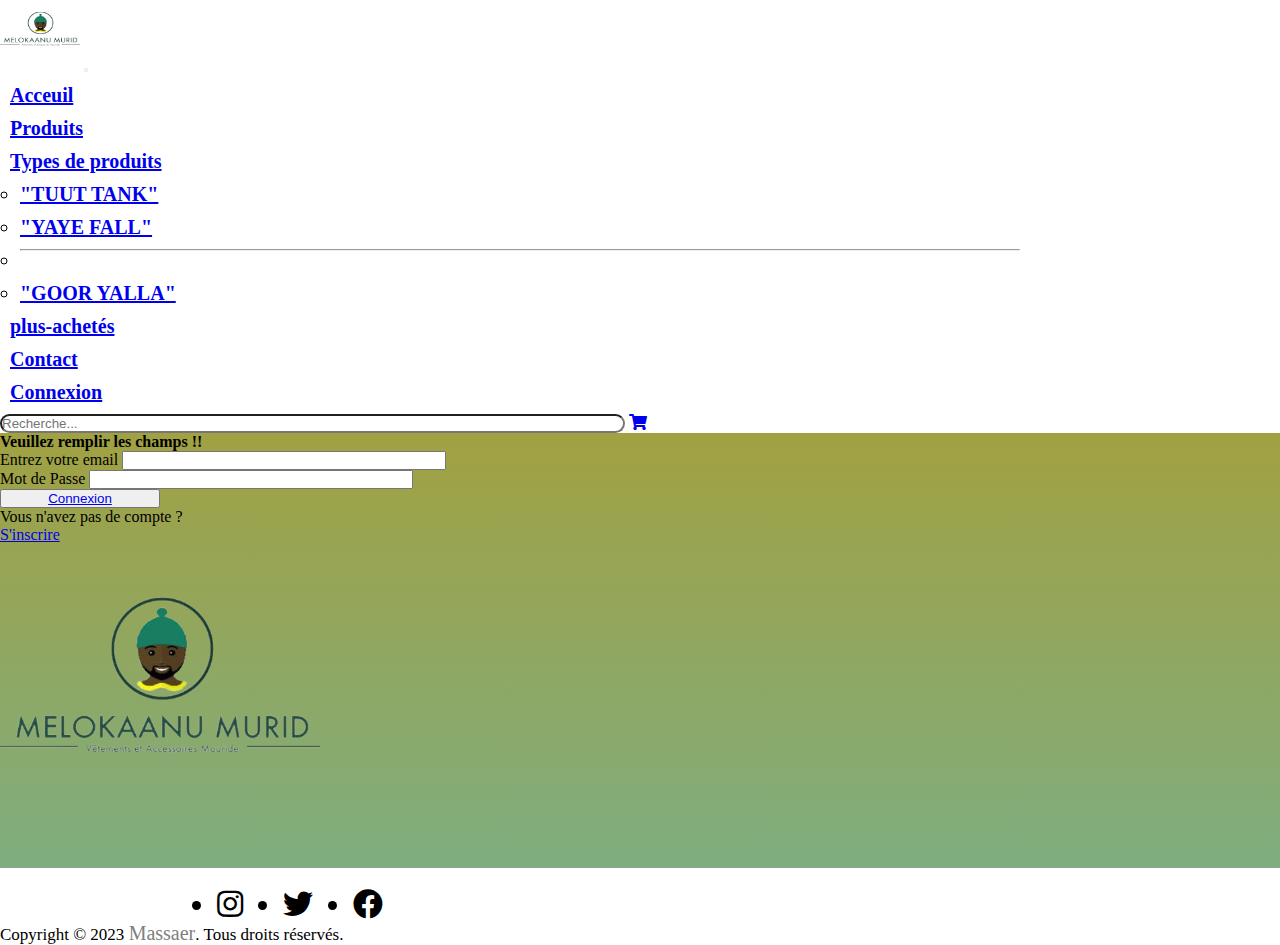
<file: connexion.html>
<!DOCTYPE html>
<html lang="en">

<head>
  <meta charset="UTF-8">
  <meta http-equiv="X-UA-Compatible" content="IE=edge">
  <meta name="viewport" content="width=device-width, initial-scale=1.0">
  <title>Maaasss Business</title>
  <!-- CSS only -->
  <link rel="stylesheet" href="./style.css">
  <!-- Bootstrap link -->
  <link href="https://cdn.jsdelivr.net/npm/bootstrap@5.2.0/dist/css/bootstrap.min.css" rel="stylesheet"
    integrity="sha384-gH2yIJqKdNHPEq0n4Mqa/HGKIhSkIHeL5AyhkYV8i59U5AR6csBvApHHNl/vI1Bx" crossorigin="anonymous">
  <!-- Fontawesome Link -->
  <link rel="stylesheet" href="https://cdnjs.cloudflare.com/ajax/libs/font-awesome/5.15.4/css/all.min.css"
    integrity="sha512-1ycn6IcaQQ40/MKBW2W4Rhis/DbILU74C1vSrLJxCq57o941Ym01SwNsOMqvEBFlcgUa6xLiPY/NS5R+E6ztJQ=="
    crossorigin="anonymous" referrerpolicy="no-referrer" />
</head>

<body>
  <header>
    <nav class="navbar navbar-expand-lg bg-dark position-fixed">
      <div class="container-fluid">
        <a class="navbar-brand " href="index.html"><img class="bg-light rounded-circle" src="images/logo.png" alt="logo"
            width="80" height="70"></a>
        <button class="navbar-toggler" type="button" data-bs-toggle="collapse" data-bs-target="#navbarSupportedContent"
          aria-controls="navbarSupportedContent" aria-expanded="false" aria-label="Toggle navigation">
          <span class="navbar-toggler-icon"></span>
        </button>
        <div class="collapse navbar-collapse" id="navbarSupportedContent">
          <ul class="navbar-nav ms-auto mb-3 mb-lg-0 ">
            <li class="nav-item">
              <a class="nav-link active  text-light" aria-current="page" href="./index.html">Acceuil</a>
            </li>
            <li class="nav-item">
              <a class="nav-link text-light" href="produit.html">Produits</a>
            </li>
            <li class="nav-item dropdown">
              <a class="nav-link dropdown-toggle text-light" href="#" role="button" data-bs-toggle="dropdown"
                aria-expanded="false">
                Types de produits
              </a>
              <ul class="dropdown-menu">
                <li><a class="dropdown-item" href="./produit.html">"TUUT TANK"</a></li>
                <li><a class="dropdown-item" href="./produit.html">"YAYE FALL"</a></li>
                <li>
                  <hr class="dropdown-divider">
                </li>
                <li><a class="dropdown-item" href="./produit.html">"GOOR YALLA"</a></li>
              </ul>
            </li>
            <li class="nav-item">
              <a class="nav-link  text-light" href="./plus-achetés.html"> plus-achetés</a>
            </li>
            <li class="nav-item">
              <a class="nav-link  text-light" href="contact.html">Contact</a>
            </li>
            <li class="nav-item">
              <a class="nav-link  text-light" href="./connexion.html">Connexion</a>
            </li>
            <!-- <li class="nav-item">
                            <a class="nav-link text-light" href="./produit.html"><i class="fas fa-shopping-cart"></i></a>
                        </li> -->
          </ul>
          <form class="d-flex" role="search">
            <input class="form-control me-2 " type="search" placeholder="Recherche..." aria-label="Search">
            <!-- <button class="btn btn-outline-dark" type="submit">Recherche</button> -->
            <a class="nav-link text-light pt-2 ms-1" href="./produit.html"><i class="fas fa-shopping-cart"></i></a>
          </form>
        </div>
      </div>
    </nav>
  </header>

  <!--------section conexion-->
  <section id="conexion" class="py-5 bg-success ">
    <div class="container pt-5 mass-inscri ">
      <div class="row">
        <div class="col-md-6 col-sm-12 mt-5 bg-light rounded mb-3">
          <h4 class="ms-5 mt-5 mb-3">Veuillez remplir les champs !!</h4>
          <form class="ms-lg-0">
            <div class="mb-4 mx-5">
              <label for="exampleInputEmail1" class="form-label mb-2">Entrez votre email</label>
              <input type="email" class="form-control" id="exampleInputEmail1">
            </div>
            <div class="mb-4 mx-5">
              <label for="exampleInputPassword1" class="form-label mb-2">Mot de Passe</label>
              <input type="password" class="form-control ">
            </div>
            <div class="d-flex ms-5">
              <button type="submit" class="btn btn-primary w-lg-25 mb-3"> <a class="nav-link" href="index.html"> Connexion </a></button>
            </div>
            <div class="navbar navbar-expand-lg bg-light">
              <div class="container-fluid">
                <div class="navbar-nav mb-3 ms-4">
                  <div class="nav-link text-info" aria-current="page">Vous n'avez pas de compte ?</div>
                  <a class="nav-link text-info" href="inscription.html">S'inscrire</a>
                </div>
              </div>
            </div>
          </form>
        </div>
        <div class="col-md-6 col-lg-6 col-sm-12 mt-5 mb-3 conexion-mass text-center">
          <img class=" log-connexion" src="images/logo.png" alt="">
        </div>
      </div>
    </div>
  </section>
  

            <!-- footer -->
            <div class="container-fluid bg-dark text-white footer pb-3">
              <div class="container">
                <div class="row align-items-center">
                  <div class="col-lg-6 col-md-12 col-sm-12">
                    <ul class="list-unstyled d-flex">
                      <li>
                        <a href="nouvel-arrivage.html"><i class="fab fa-instagram text-white"></i></a>
                      </li>
                      <li>
                        <a href="nouvel-arrivage.html"><i class="fab fa-twitter text-white"></i></a>
                      </li>
                      <li>
                            <a href="nouvel-arrivage.html"><i class="fab fa-facebook text-white"></i></a>
                        </li>  
                    </ul>
                  </div>
                  <div class="col-lg-6 col-md-12 col-sm-12">
                    <div class="copyright-text text-center mb-3 mb-lg-0">
                      <p class="mb-0 ">Copyright &copy; 2023 <a class="text-white" href="index.html">Massaer</a>.
                        Tous droits
                        réservés.</p>
                    </div>
                  </div>
                </div>
              </div>
            </div>



            <!-- JavaScript Bundle with Popper -->
            <script src="https://cdn.jsdelivr.net/npm/bootstrap@5.2.0/dist/js/bootstrap.bundle.min.js"
              integrity="sha384-A3rJD856KowSb7dwlZdYEkO39Gagi7vIsF0jrRAoQmDKKtQBHUuLZ9AsSv4jD4Xa"
              crossorigin="anonymous"></script>
</body>

</html>
</file>
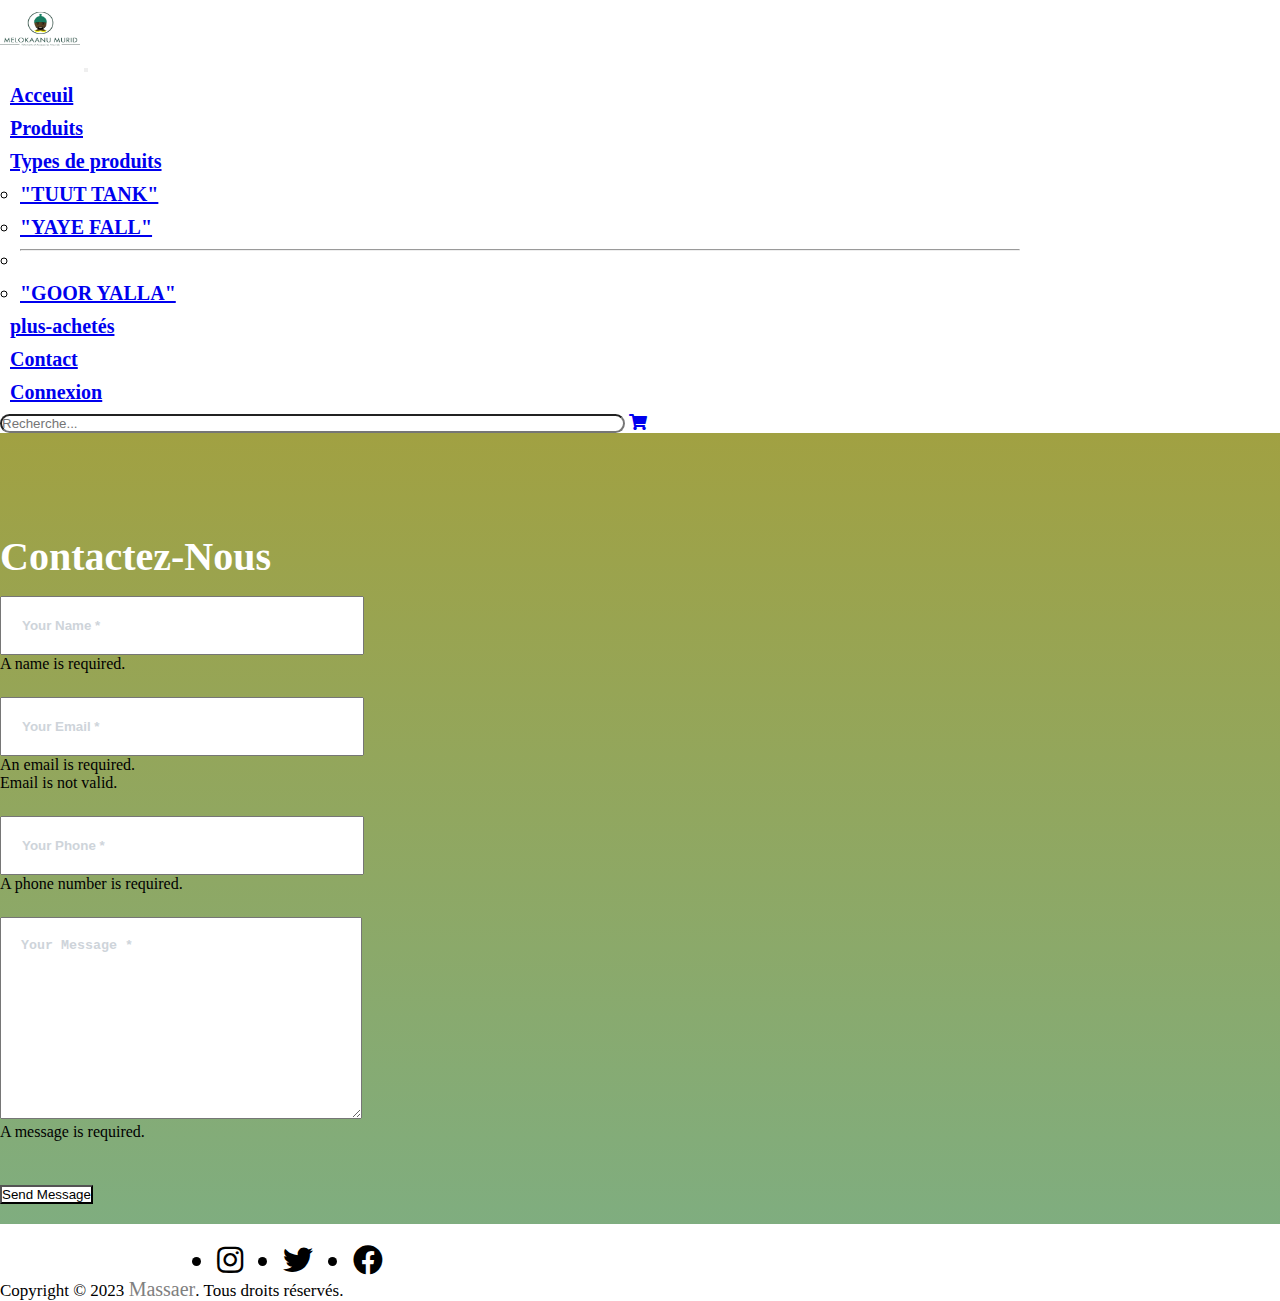
<file: contact.html>
<!DOCTYPE html>
<html lang="en">
<head>
    <meta charset="UTF-8">
    <meta http-equiv="X-UA-Compatible" content="IE=edge">
    <meta name="viewport" content="width=device-width, initial-scale=1.0">
    <title>Maaasss Business</title>
    <!-- CSS only -->
    <link rel="stylesheet" href="./style.css">
    <!-- Bootstrap link -->
    <link href="https://cdn.jsdelivr.net/npm/bootstrap@5.2.0/dist/css/bootstrap.min.css" rel="stylesheet"
        integrity="sha384-gH2yIJqKdNHPEq0n4Mqa/HGKIhSkIHeL5AyhkYV8i59U5AR6csBvApHHNl/vI1Bx" crossorigin="anonymous">
    <!-- Fontawesome Link -->
    <link rel="stylesheet" href="https://cdnjs.cloudflare.com/ajax/libs/font-awesome/5.15.4/css/all.min.css"
        integrity="sha512-1ycn6IcaQQ40/MKBW2W4Rhis/DbILU74C1vSrLJxCq57o941Ym01SwNsOMqvEBFlcgUa6xLiPY/NS5R+E6ztJQ=="
        crossorigin="anonymous" referrerpolicy="no-referrer" />
</head>
<body>
    <header>
        <nav class="navbar navbar-expand-lg bg-dark position-fixed">
            <div class="container-fluid">
                <a class="navbar-brand " href="index.html"><img class="bg-light rounded-circle" src="images/logo.png" alt="logo" width="80" height="70"></a>
                <button class="navbar-toggler" type="button" data-bs-toggle="collapse" data-bs-target="#navbarSupportedContent"
                    aria-controls="navbarSupportedContent" aria-expanded="false" aria-label="Toggle navigation">
                    <span class="navbar-toggler-icon"></span>
                </button>
                <div class="collapse navbar-collapse" id="navbarSupportedContent">
                    <ul class="navbar-nav ms-auto mb-3 mb-lg-0 ">
                        <li class="nav-item">
                            <a class="nav-link active  text-light" aria-current="page" href="./index.html">Acceuil</a>
                        </li>
                        <li class="nav-item">
                            <a class="nav-link text-light" href="produit.html">Produits</a>
                        </li>
                        <li class="nav-item dropdown">
                            <a class="nav-link dropdown-toggle text-light" href="#" role="button" data-bs-toggle="dropdown"
                                aria-expanded="false">
                                Types de produits
                            </a>
                            <ul class="dropdown-menu">
                                <li><a class="dropdown-item" href="./produit.html">"TUUT TANK"</a></li>
                                <li><a class="dropdown-item" href="./produit.html">"YAYE FALL"</a></li>
                                <li>
                                    <hr class="dropdown-divider">
                                </li>
                                <li><a class="dropdown-item" href="./produit.html">"GOOR YALLA"</a></li>
                            </ul>
                        </li>
                        <li class="nav-item">
                            <a class="nav-link  text-light" href="./plus-achetés.html"> plus-achetés</a>
                        </li>
                        <li class="nav-item">
                            <a class="nav-link  text-light" href="contact.html">Contact</a>
                        </li>
                        <li class="nav-item">
                            <a class="nav-link  text-light" href="./connexion.html">Connexion</a>
                        </li>
                        <!-- <li class="nav-item">
                            <a class="nav-link text-light" href="./produit.html"><i class="fas fa-shopping-cart"></i></a>
                        </li> -->
                    </ul>
                    <form class="d-flex" role="search">
                        <input class="form-control me-2 " type="search" placeholder="Recherche..." aria-label="Search">
                        <!-- <button class="btn btn-outline-dark" type="submit">Recherche</button> -->
                        <a class="nav-link text-light pt-2 ms-1" href="./produit.html"><i class="fas fa-shopping-cart"></i></a>
                    </form>
                </div>
            </div>
        </nav>
    </header>
    <!-- Formulaie de contact -->
    <!-- Contact-->
    <section class="page-section pb-5" id="contact">
        <div class="container">
            <div class="text-center">
                <h2 class="section-heading text- my-5">Contactez-Nous</h2>              
            </div>
            
            <form id="contactForm" >
                <div class="row align-items-stretch mb-5">
                    <div class="col-md-6">
                        <div class="form-group">
                            <!-- Name input-->
                            <input class="form-control" id="name" type="text" placeholder="Your Name *"/>
                            <div class="invalid-feedback">A name is required.</div>
                        </div>
                        <div class="form-group">
                            <!-- Email address input-->
                            <input class="form-control" id="email" type="email" placeholder="Your Email *"/>
                            <div class="invalid-feedback">An email is required.</div>
                            <div class="invalid-feedback">Email is not valid.</div>
                        </div>
                        <div class="form-group mb-md-0">
                            <!-- Phone number input-->
                            <input class="form-control" id="phone" type="tel" placeholder="Your Phone *"/>
                            <div class="invalid-feedback">A phone number is required.</div>
                        </div>
                    </div>
                    <div class="col-md-6">
                        <div class="form-group form-group-textarea mb-md-0">
                            <!-- Message input-->
                            <textarea class="form-control" id="message" placeholder="Your Message *"></textarea>
                            <div class="invalid-feedback">A message is required.</div>
                        </div>
                    </div>
                </div>
                <!-- Submit Button-->
                <div class="text-center"><button class="btn btn-xl text-uppercase" id="submitButton" type="submit">Send Message</button></div>
            </form>
        </div>
    </section>
    <!-- Fin Contact -->

    <!-- footer -->
    <div class="container-fluid bg-dark text-white footer">
        <div class="container">
            <div class="row align-items-center">
                <div class="col-lg-6 col-md-12 col-sm-12">
                    <ul class="list-unstyled d-flex">
                        <li>
                            <a href="nouvel-arrivage.html"><i class="fab fa-instagram text-white"></i></a>
                        </li>
                        <li>
                            <a href="nouvel-arrivage.html"><i class="fab fa-twitter text-white"></i></a>
                        </li>
                        <li>
                            <a href="nouvel-arrivage.html"><i class="fab fa-facebook text-white"></i></a>
                        </li>  
                    </ul>
                </div>
                <div class="col-lg-6 col-md-12 col-sm-12">
                    <div class="copyright-text text-center mb-3 mb-lg-0">
                        <p class="mb-0 ">Copyright &copy; 2023 <a class="text-white"
                            href="index.html">Massaer</a>.
                            Tous droits
                            réservés.</p>
                    </div>
                </div>
            </div>
        </div>
    </div>
    


































    <!-- JavaScript Bundle with Popper -->
    <script src="https://cdn.jsdelivr.net/npm/bootstrap@5.2.0/dist/js/bootstrap.bundle.min.js"
        integrity="sha384-A3rJD856KowSb7dwlZdYEkO39Gagi7vIsF0jrRAoQmDKKtQBHUuLZ9AsSv4jD4Xa"
        crossorigin="anonymous"></script>
</body>
</html>
</file>
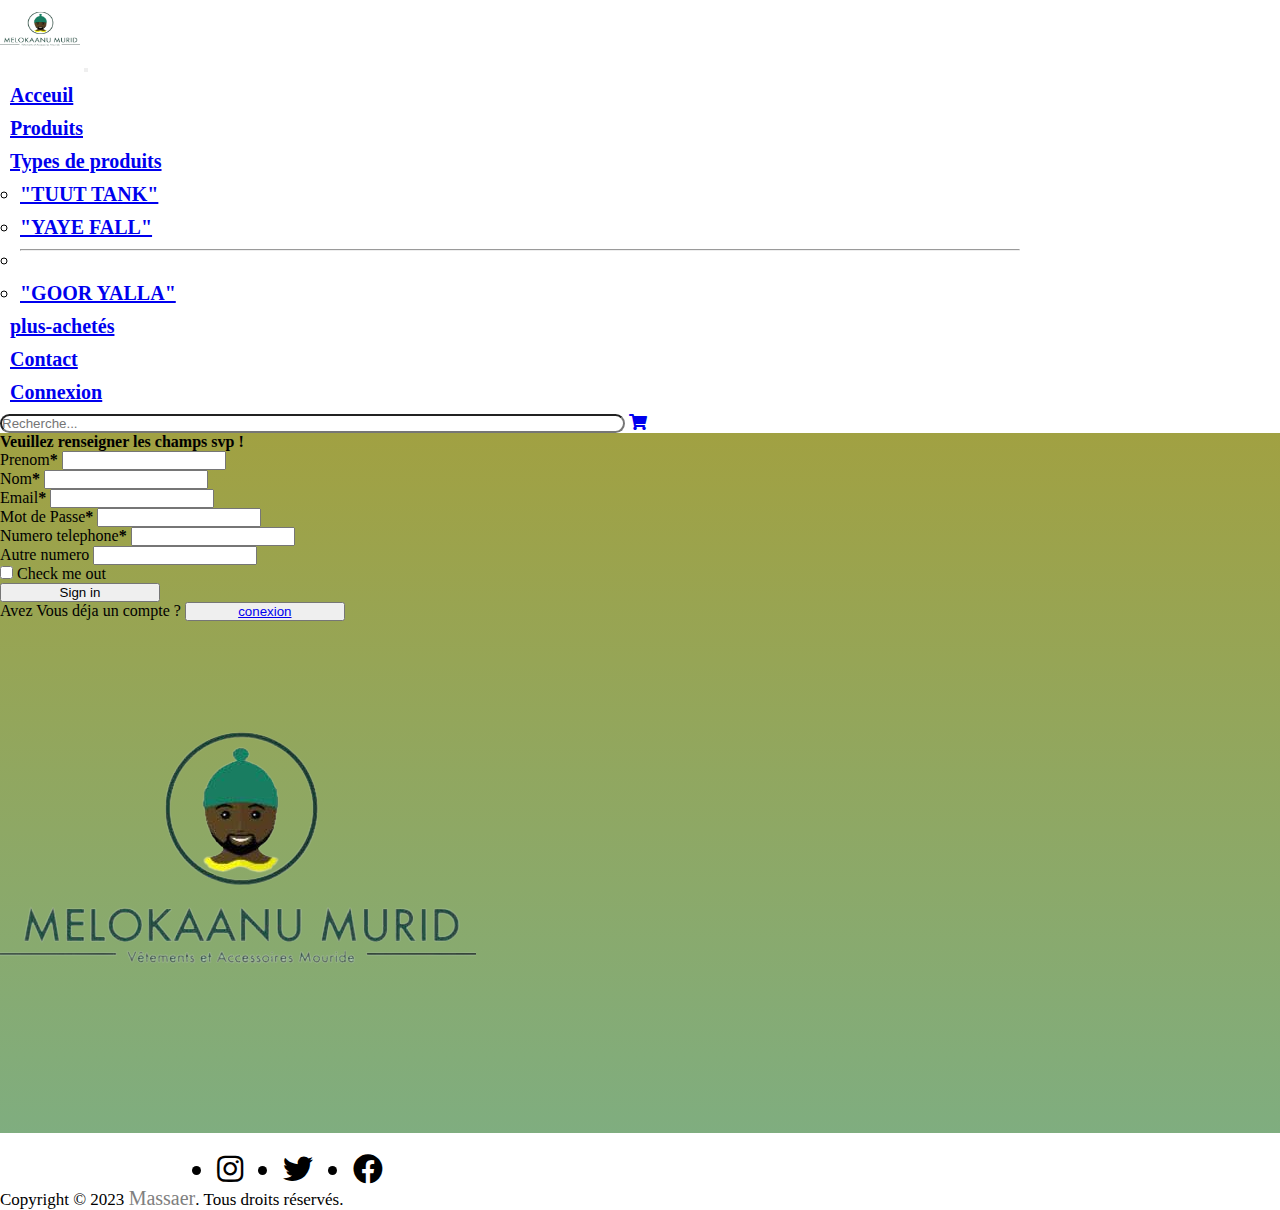
<file: inscription.html>
<!DOCTYPE html>
<html lang="en">

<head>
  <meta charset="UTF-8">
  <meta http-equiv="X-UA-Compatible" content="IE=edge">
  <meta name="viewport" content="width=device-width, initial-scale=1.0">
  <title>Maaasss Business</title>
  <!-- CSS only -->
  <link rel="stylesheet" href="./style.css">
  <!-- Bootstrap link -->
  <link href="https://cdn.jsdelivr.net/npm/bootstrap@5.2.0/dist/css/bootstrap.min.css" rel="stylesheet"
    integrity="sha384-gH2yIJqKdNHPEq0n4Mqa/HGKIhSkIHeL5AyhkYV8i59U5AR6csBvApHHNl/vI1Bx" crossorigin="anonymous">
  <!-- Fontawesome Link -->
  <link rel="stylesheet" href="https://cdnjs.cloudflare.com/ajax/libs/font-awesome/5.15.4/css/all.min.css"
    integrity="sha512-1ycn6IcaQQ40/MKBW2W4Rhis/DbILU74C1vSrLJxCq57o941Ym01SwNsOMqvEBFlcgUa6xLiPY/NS5R+E6ztJQ=="
    crossorigin="anonymous" referrerpolicy="no-referrer" />
</head>

<body>
  <header>
    <nav class="navbar navbar-expand-lg bg-dark position-fixed">
      <div class="container-fluid">
        <a class="navbar-brand " href="index.html"><img class="bg-light rounded-circle" src="images/logo.png" alt="logo"
            width="80" height="70"></a>
        <button class="navbar-toggler" type="button" data-bs-toggle="collapse" data-bs-target="#navbarSupportedContent"
          aria-controls="navbarSupportedContent" aria-expanded="false" aria-label="Toggle navigation">
          <span class="navbar-toggler-icon"></span>
        </button>
        <div class="collapse navbar-collapse" id="navbarSupportedContent">
          <ul class="navbar-nav ms-auto mb-3 mb-lg-0 ">
            <li class="nav-item">
              <a class="nav-link active  text-light" aria-current="page" href="./index.html">Acceuil</a>
            </li>
            <li class="nav-item">
              <a class="nav-link text-light" href="produit.html">Produits</a>
            </li>
            <li class="nav-item dropdown">
              <a class="nav-link dropdown-toggle text-light" href="#" role="button" data-bs-toggle="dropdown"
                aria-expanded="false">
                Types de produits
              </a>
              <ul class="dropdown-menu">
                <li><a class="dropdown-item" href="./produit.html">"TUUT TANK"</a></li>
                <li><a class="dropdown-item" href="./produit.html">"YAYE FALL"</a></li>
                <li>
                  <hr class="dropdown-divider">
                </li>
                <li><a class="dropdown-item" href="./produit.html">"GOOR YALLA"</a></li>
              </ul>
            </li>
            <li class="nav-item">
              <a class="nav-link  text-light" href="./plus-achetés.html"> plus-achetés</a>
            </li>
            <li class="nav-item">
              <a class="nav-link  text-light" href="contact.html">Contact</a>
            </li>
            <li class="nav-item">
              <a class="nav-link  text-light" href="./connexion.html">Connexion</a>
            </li>
            <!-- <li class="nav-item">
                            <a class="nav-link text-light" href="./produit.html"><i class="fas fa-shopping-cart"></i></a>
                        </li> -->
          </ul>
          <form class="d-flex" role="search">
            <input class="form-control me-2 " type="search" placeholder="Recherche..." aria-label="Search">
            <!-- <button class="btn btn-outline-dark" type="submit">Recherche</button> -->
            <a class="nav-link text-light pt-2 ms-1" href="./produit.html"><i class="fas fa-shopping-cart"></i></a>
          </form>
        </div>
      </div>
    </nav>
  </header>

  <!--------section conexion-->
  <section id="conexion" class="conexion pt-5 bg-success">
    <div class="container">
      <div class="row mt-5">
        <div class="col-md-6 col-sm-12 mt-2 bg-light rounded my-5 ">
          <form class="row g-3 p-4 ">
            <h4 class="text-center mt-5 mb-3">Veuillez renseigner les champs svp !</h4>        
            <div class="col-md-6">
              <label for="inputname" class="form-label">Prenom<strong class="text-danger">*</strong></label>
              <input type="text" class="form-control" id="inputname">
            </div>
            <div class="col-md-6">
              <label for="inputname" class="form-label">Nom<strong class="text-danger">*</strong></label>
              <input type="text" class="form-control" id="inputname">
            </div>
            <div class="col-md-6">
              <label for="inputEmail4" class="form-label">Email<strong class="text-danger">*</strong></label>
              <input type="email" class="form-control" id="inputEmail4">
            </div>
            <div class="col-md-6">
              <label for="inputPassword4" class="form-label">Mot de Passe<strong class="text-danger">*</strong></label>
              <input type="password" class="form-control" id="inputPassword4">
            </div>
            <div class="col-md-6">
              <label for="inputEmail4" class="form-label">Numero telephone<strong class="text-danger">*</strong></label>
              <input type="tel" class="form-control" id="inputEmail4">
            </div>
            <div class="col-md-6">
              <label for="inputPassword4" class="form-label">Autre numero</label>
              <input type="tel" class="form-control" id="inputPassword4">
            </div>
            <div class="col-12">
              <div class="form-check">
                <input class="form-check-input" type="checkbox" id="gridCheck">
                <label class="form-check-label" for="gridCheck">
                  Check me out
                </label>
              </div>
            </div>
            <div class="col-12">
              <button type="submit" class="btn btn-primary ">Sign in</button>
            </div>
            <div class="col-12">
              <nav class="navbar navbar-expand-lg">
                <div class="container-fluid">
                  <!-- <div class="navbar-nav text-center">
                    <div class="nav-link f-start text-info mx-2" aria-current="page" href="#">Aviez Vous un compte ?</div>
                    <button class="btn btn-primary"><a class="nav-link text-info mx-2" href="connexion.html">Connexion</a></button>
                    
                  </div> -->
                  <div class="nav-link f-start text-info" aria-current="page" href="#">Avez Vous déja un compte ?
                  <button  class="btn btn-primary w-auto"> <a class="nav-link text-white" href="connexion.html">conexion </a></button>
                </div>
                </div>
              </nav>
            </div>
            
          </form>
        </div>
        <div class="col-md-6 col-sm-12 conexion-mass mt-5 mb-3 text-center">
          <img class="log-inscription" src="images/logo.png" alt="">
        </div>
      </div>
    </div>
  </section>


  <!-- footer -->
  <div class="container-fluid bg-dark text-white footer">
    <div class="container">
      <div class="row align-items-center">
        <div class="col-lg-6 col-md-12 col-sm-12">
          <ul class="list-unstyled d-flex">
            <li>
              <a href="nouvel-arrivage.html"><i class="fab fa-instagram text-white"></i></a>
            </li>
            <li>
              <a href="nouvel-arrivage.html"><i class="fab fa-twitter text-white"></i></a>
            </li>
            <li>
              <a href="nouvel-arrivage.html"><i class="fab fa-facebook text-white"></i></a>
          </li>  
          </ul>
        </div>
        <div class="col-lg-6 col-md-12 col-sm-12">
          <div class="copyright-text text-center mb-3 mb-lg-0">
            <p class="mb-0 ">Copyright &copy; 2023 <a class="text-white" href="index.html">Massaer</a>.
              Tous droits
              réservés.</p>
          </div>
        </div>
      </div>
    </div>
  </div>
  
  
      <!-- JavaScript Bundle with Popper -->
    <script src="https://cdn.jsdelivr.net/npm/bootstrap@5.2.0/dist/js/bootstrap.bundle.min.js"
        integrity="sha384-A3rJD856KowSb7dwlZdYEkO39Gagi7vIsF0jrRAoQmDKKtQBHUuLZ9AsSv4jD4Xa"
        crossorigin="anonymous"></script>
        <script>
            AOS.init();
        </script>
  </body>

</html>
</file>
<file: style.css>
@import url('https://fonts.googleapis.com/css2?family=Pacifico&family=Roboto+Slab&display=swap');
*{
    margin: 0;
    padding: 0;
}
body{
    overflow-x: hidden;
}
/* Navbar */
header .navbar{
    z-index: 5;
    width: 100%;
}
header .navbar .navbar-collapse ul{
    margin-right: 120px;
}
header .navbar .navbar-collapse ul li{
    margin: 10px;
    font-size: 20px;
    font-weight: 700;
}
header .navbar .navbar-collapse form{
    margin-right: 30px;
}
header .navbar .navbar-collapse form input{
    border-radius: 15px;
}
header .navbar .navbar-collapse form button{
    border-radius: 15px;
}

/* banner */
.banner{
    background-image: linear-gradient( rgb(161, 161, 66), rgba(72, 138, 72, 0.699)); 
    padding-top: 5%;
}
.plus-achetés{
    background-image: linear-gradient( rgb(161, 161, 66), rgba(72, 138, 72, 0.699)); 
}
.bg-success{
    background-image: linear-gradient( rgb(161, 161, 66), rgba(72, 138, 72, 0.699)); 
}

.banner .description{
    padding: 30px 20px;
}
.banner .description h1{
    font-size: 40px;
    font-weight: 600;
}
.banner .description h1 span{
    color: gray;
    font-size: 35px;
    font-weight: 700;
}
.banner .description p{
    font-size: 22px;
}
.banner .description a button{
    width: 200px;
    height: 40px;
    margin-right: 20px;
    margin-top: 20px;
    border-radius: 15px;
    font-weight: 500;
    background-color: black;
    color: white;
}
.banner .description a button:hover{
    background-color: white;
    color: black;
    font-weight: 700;
}
.banner .div-rigth{
    margin: auto;
}
.banner .div-rigth img{
    width: 500px;
    height: auto;
}

.banner .div-rigth .right_button{
    /* margin-left: 100px;
    margin-top: 15px; */
    margin-top: 15px;
    margin-left: 60px
}
.banner .div-rigth .right_button a{
    color: black;
}
.banner .div-rigth .right_button a button{
    width: 100px;
    margin-right: 10px;
    margin-left: 10px;
    margin-top: 20px;
    border-radius: 15px;
    font-weight: 700;
    padding: 5px;
}
.banner .div-rigth .right_button a button:hover{
    background-color: black;
    color: white;
}

button span{
    color: green;
    background-color: green;
}


/* footer */
.footer{
    margin-top: 0px;
    padding-top: 20px;
}

.footer ul{
    display: flex;
    justify-content: center;
    align-items: baseline;
}
.footer ul li{
    margin-right: 40px;
    font-size: 30px;
}
.footer ul li a{
    color: black;
}
.footer ul li a:hover{
    color: gray;
}
.footer .copyright-text{
    font-size: 17px;
    font-weight: 500;
}
.footer .copyright-text a{
    text-decoration: none;
    color: gray;
    font-size: 20px;
}
.footer .copyright-text a:hover{
    color: black;
}

/* Produits les plus achetés */
.plus-achetés, .prod{
    background-image: linear-gradient( rgb(161, 161, 66), rgba(72, 138, 72, 0.699)); 
    padding-top: 20px;
    padding-bottom: 20px;
}

.plus-achetés .card{
    margin-bottom: 15px;
    margin-left: 20px;
}
/* .plus-achetés .card img{
    height: 250px;
} */
.plus-achetés .card .btn-dark{
    border-radius: 20px;
}
/* formuliare de contact */
/* Contact */

#contact {
    background-image: linear-gradient( rgb(161, 161, 66), rgba(72, 138, 72, 0.699)); 
    background-repeat: no-repeat;
    background-position: center;
    padding-top: 100px;
    padding-bottom: 20px;
  }
  
  .section-subheading, .section-subheading.h3 {
    font-size: 1rem;
    font-weight: 400;
    font-style: italic;
    
    margin-bottom: 4rem;
    color: #6c757d
  }
  .section-heading,.section-heading.h2 {
    font-size: 2.5rem;
    margin-top: 0;
    margin-bottom: 1rem;
  }
  .section-heading {
    color: #fff;
  }
  .form-group {
    margin-bottom: 24px;
  }
  .form-group input, .form-group textarea {
    padding: 20px;
  }
  .form-control {
    height: auto;
    width: 10px;
  }
  .form-group-textarea {
    height: 100%;
  }
  .form-group-textarea textarea {
    height: 100%;
    min-height: 10rem;
  }
  .form-control:focus {
    border-color: #ffc800;
    box-shadow: none;
  }
  #contactForm ::-webkit-input-placeholder {
    font-weight: 700;
    color: #ced4da;
  }
  #submitButton{
    
    background-color: white;
    border-color: black;
    margin-top: 20px;
    margin-bottom: 0px;
   
  }
  #submitButton:hover{
    background-color: white;
    color: black;
    font-weight: 700;
  
  }

  /* connexion */
  .container {
    max-width: 100%;
  }
  
  .col-sm-12 {
    width: 100%;
  }
  
  @media (min-width: 768px) {
    .col-md-6 {
      width: 50%;
    }
  }
  
  @media (min-width: 992px) {
    .col-lg-6 {
      width: 50%;
    }
  }
  .form-control {
    width: 100%;
  }
  
  
  @media (min-width: 768px) {
    .form-control {
      width: 50%;
    }
  
    .btn-primary {
      width: 25%;
      margin-top: 0;
     
    }
  }
  .log-connexion, .log-inscription {
    max-width: 100%;
    height: auto;
    margin-top: 2rem;
  }

  
  @media (min-width: 768px) {
    .log-connexion {
      max-width: 50%;
      margin-top: 0;
    }
   
  }
    
/* fin connexion   */

/* inscription */


.modal-dialog img {
    width: 200px;
}

@media (max-width: 500px) {
    .modal-dialog img {
        width: 300px;
        margin-left: 10px;
    }
    
}
</file>
